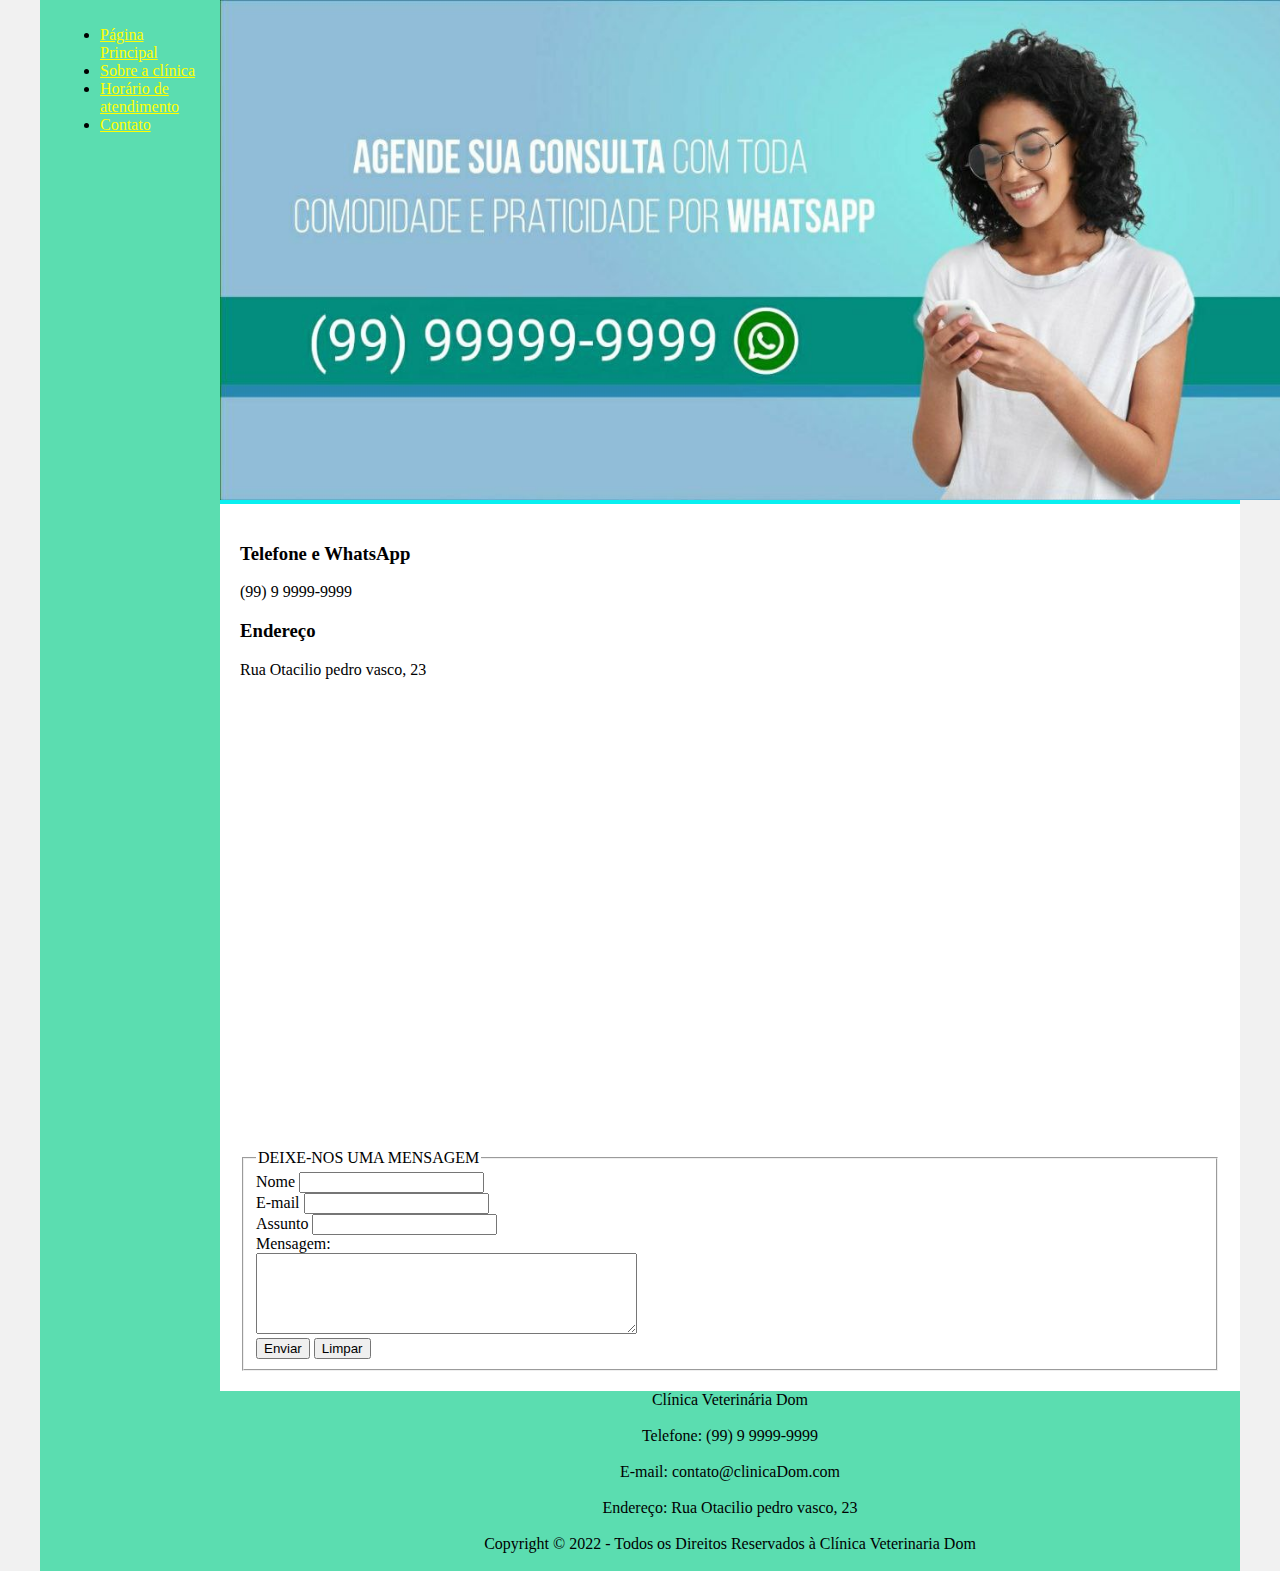
<file: index copy 3.html>
<!DOCTYPE html>
<html lang="pt-br">
<head>
    <meta charset="UTF-8">
    <meta http-equiv="X-UA-Compatible" content="IE=edge">
    <meta name="viewport" content="width=device-width, initial-scale=1.0">
    <title>Clínica Veterinaria </title>
    <link rel="stylesheet" href="base.css">
</head>
<body link="yellow">
    <div class="wrapper">
        <div class="menu">
            <!-- Aqui vai o seu menu -->
            <ul>  
                
                <li><a href="index.html">Página Principal</a></li>
                <li><a href="index copy.html">Sobre a clínica</a></li>
                <li><a href="index copy 2.html">Horário de atendimento</a></li>
                <li><a href="index copy 3.html">Contato</a></li> 
            </ul>
        </div>

        <div class="main">
            <div class="header">
                <img src="banner-contato.jpg" height="500" width="1100" title="Clinica Veterinaria" <!-- Aqui vai o seu header -->
            </div>
            
            <div class="content">
                <h3>Telefone e WhatsApp </h3>
                <p>(99) 9 9999-9999</p>
                <h3>Endereço</h3
                <p>Rua Otacilio pedro vasco, 23</p>
                <iframe src="https://www.google.com/maps/embed?pb=!1m18!1m12!1m3!1d3676.9778671948375!2d-43.41571918603572!3d-22.840308344216755!2m3!1f0!2f0!3f0!3m2!1i1024!2i768!4f13.1!3m3!1m2!1s0x99617b8a11d84f%3A0xb5f1dc0143bda08!2sR.%20Otac%C3%ADlio%20Pedro%20Vasco%2C%2023%20-%20Anchieta%2C%20Rio%20de%20Janeiro%20-%20RJ%2C%2021635-380!5e0!3m2!1spt-BR!2sbr!4v1668045793620!5m2!1spt-BR!2sbr" width="600" height="450" style="border:0;" allowfullscreen="" loading="lazy" referrerpolicy="no-referrer-when-downgrade"></iframe>
                <fieldset>
                    <legend>DEIXE-NOS UMA MENSAGEM</legend>
                    <label >Nome</label>
                    <input type="text" ><br>
                    <label>E-mail</label>
                    <input type="text"/><br>
                    <label>Assunto</label>
                    <input type="text"/><br>
                    <label>Mensagem:</label><br>
                    <textarea rows="5" cols="45" name="message"></textarea><br>
                    <button type="Submit">Enviar</button>
                    <button type="reset">Limpar</button>

                </fieldset>
            

            </div>
                       <div class="footer">
        
                <footer><center>Clínica Veterinária Dom</center></footer> <br>
                <footer><center>Telefone: (99) 9 9999-9999</center></footer> <br>
                <footer><center>E-mail: contato@clinicaDom.com</center></footer> <br>
                <footer><center>Endereço: Rua Otacilio pedro vasco, 23</center></footer> <br>
                <footer><center>Copyright © 2022 - Todos os Direitos Reservados à Clínica Veterinaria Dom</center></footer> <br>


            </div>
        </div>
    </div>
</body>
</html>
</file>
<file: base.css>
html, body {
    margin: 0;
}
body {
    background-color: #f1f1f1;
    display: flex;
    justify-content: center;
}

.wrapper {
    width: 1200px;
    display: flex;
    margin: 0 auto;
    background-color: rgb(131, 228, 196);
}
.main {
    display: flex;
    flex-flow: column;
    width: 85%;
}
.menu {
    width: 15%;
    background-color: rgb(91, 221, 176);
    padding: 10px 20px 0px;
}
.header {
    background-color: rgb(9, 240, 240);
    min-height: 150px;
}
.content {
    background-color: white;
    min-height: 300px;
    padding: 20px;
}
.footer {
    background-color: rgb(91, 221, 176);
    min-height: 150px;
}
</file>
